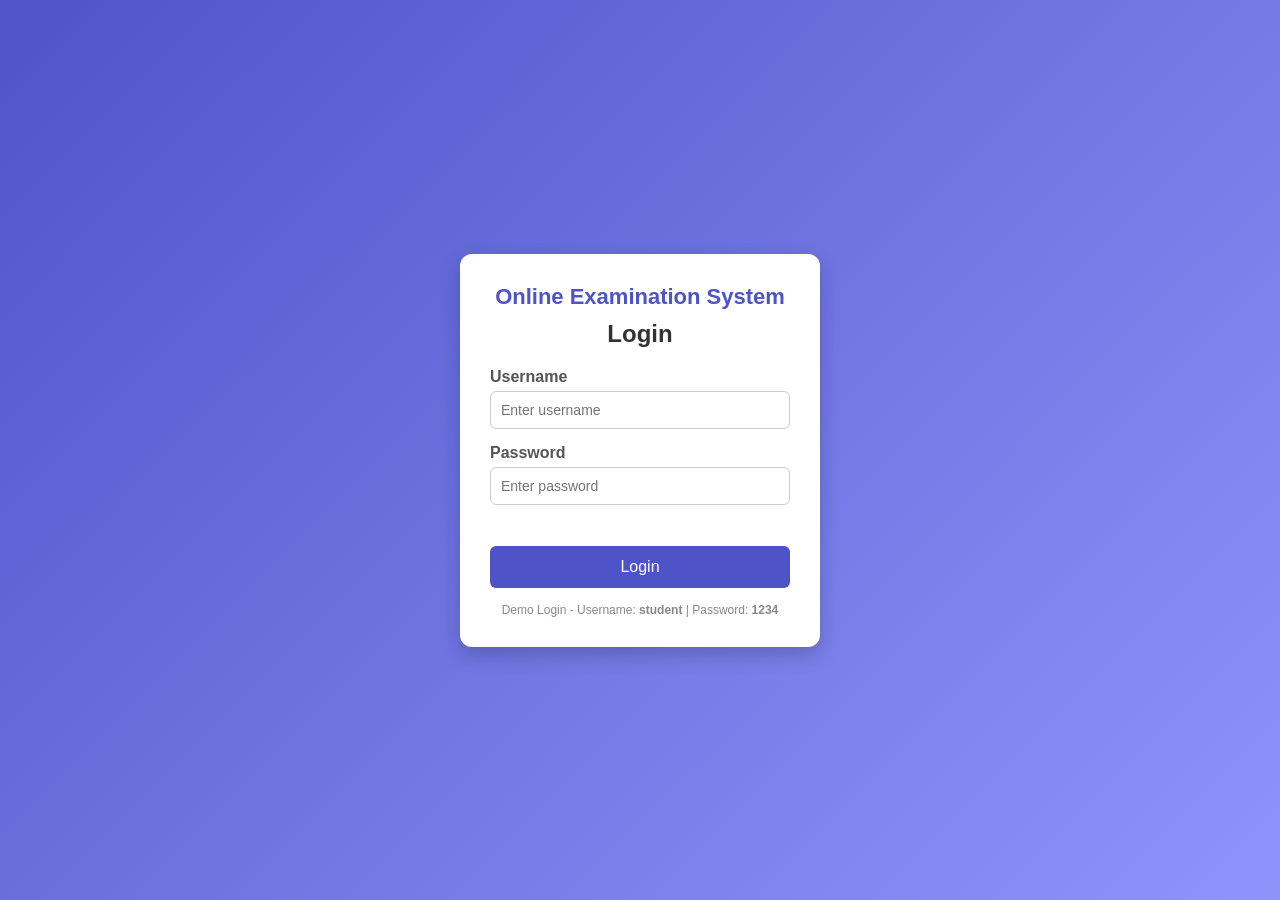
<file: index.html>
<!DOCTYPE html>
<html lang="en">
<head>
    <meta charset="UTF-8">
    <meta name="viewport" content="width=device-width, initial-scale=1.0">
    <title>Online Examination System - Login</title>
    <link rel="stylesheet" href="style.css">
</head>
<body>
    <div class="container">
        <div class="login-box">
            <h1>Online Examination System</h1>
            <h2>Login</h2>

            <form id="loginForm">
                <label for="username">Username</label>
                <input type="text" id="username" placeholder="Enter username" required>

                <label for="password">Password</label>
                <input type="password" id="password" placeholder="Enter password" required>

                <p id="errorMsg" class="error"></p>

                <button type="submit">Login</button>
            </form>

            <p class="hint">Demo Login - Username: <b>student</b> | Password: <b>1234</b></p>
        </div>
    </div>

    <script src="script.js"></script>
</body>
</html>
</file>
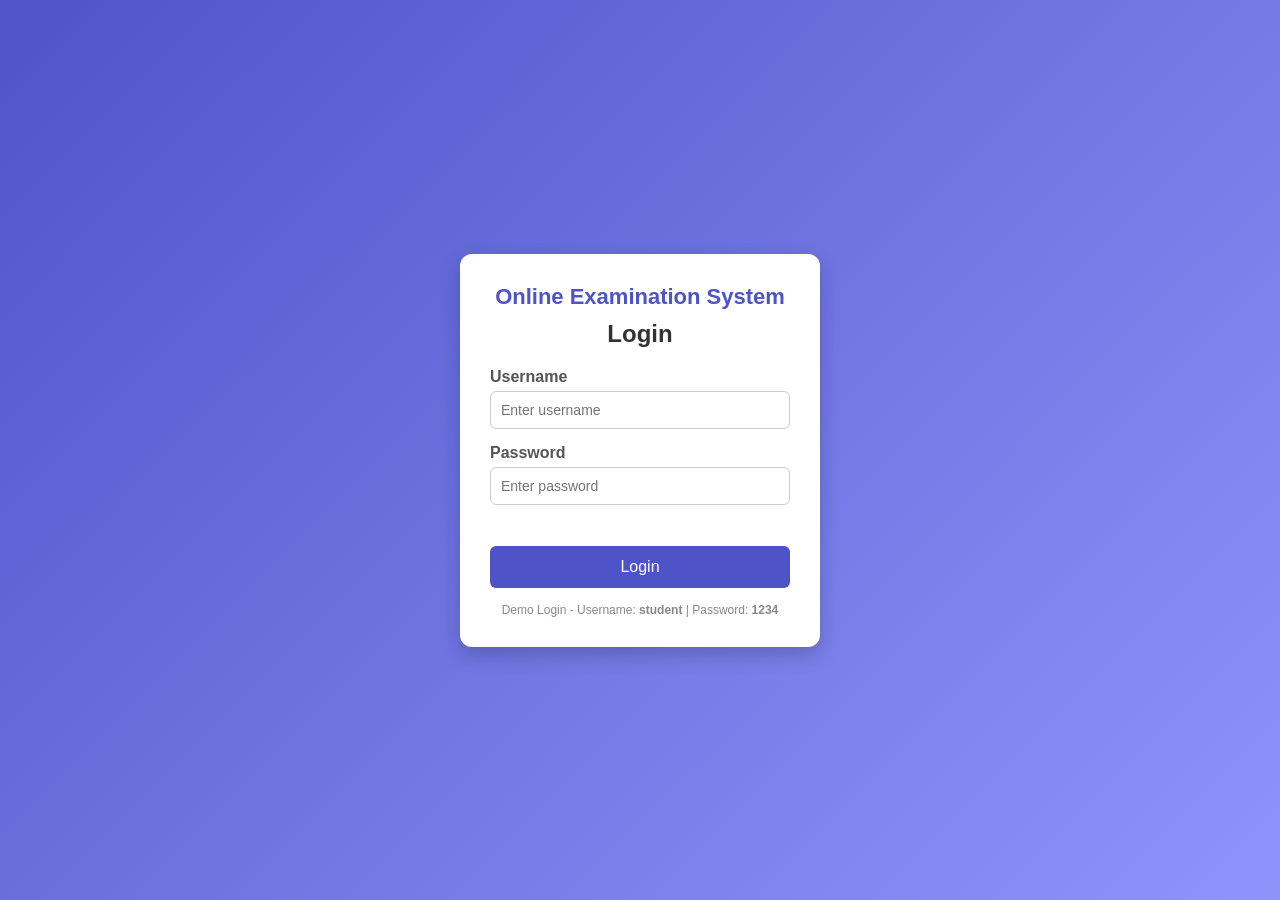
<file: exam.html>
<!DOCTYPE html>
<html lang="en">
<head>
    <meta charset="UTF-8">
    <meta name="viewport" content="width=device-width, initial-scale=1.0">
    <title>Online Examination System - Exam</title>
    <link rel="stylesheet" href="style.css">
</head>
<body>
    <div class="container">
        <div class="exam-box">
            <div class="exam-header">
                <h2>Online Exam</h2>
                <div class="timer" id="timer">Time Left: 05:00</div>
            </div>

            <div id="questionContainer"></div>

            <div class="nav-buttons">
                <button id="prevBtn">Previous</button>
                <button id="nextBtn">Next</button>
            </div>

            <button id="submitBtn">Submit Exam</button>
        </div>
    </div>

    <script src="script.js"></script>
</body>
</html>
</file>
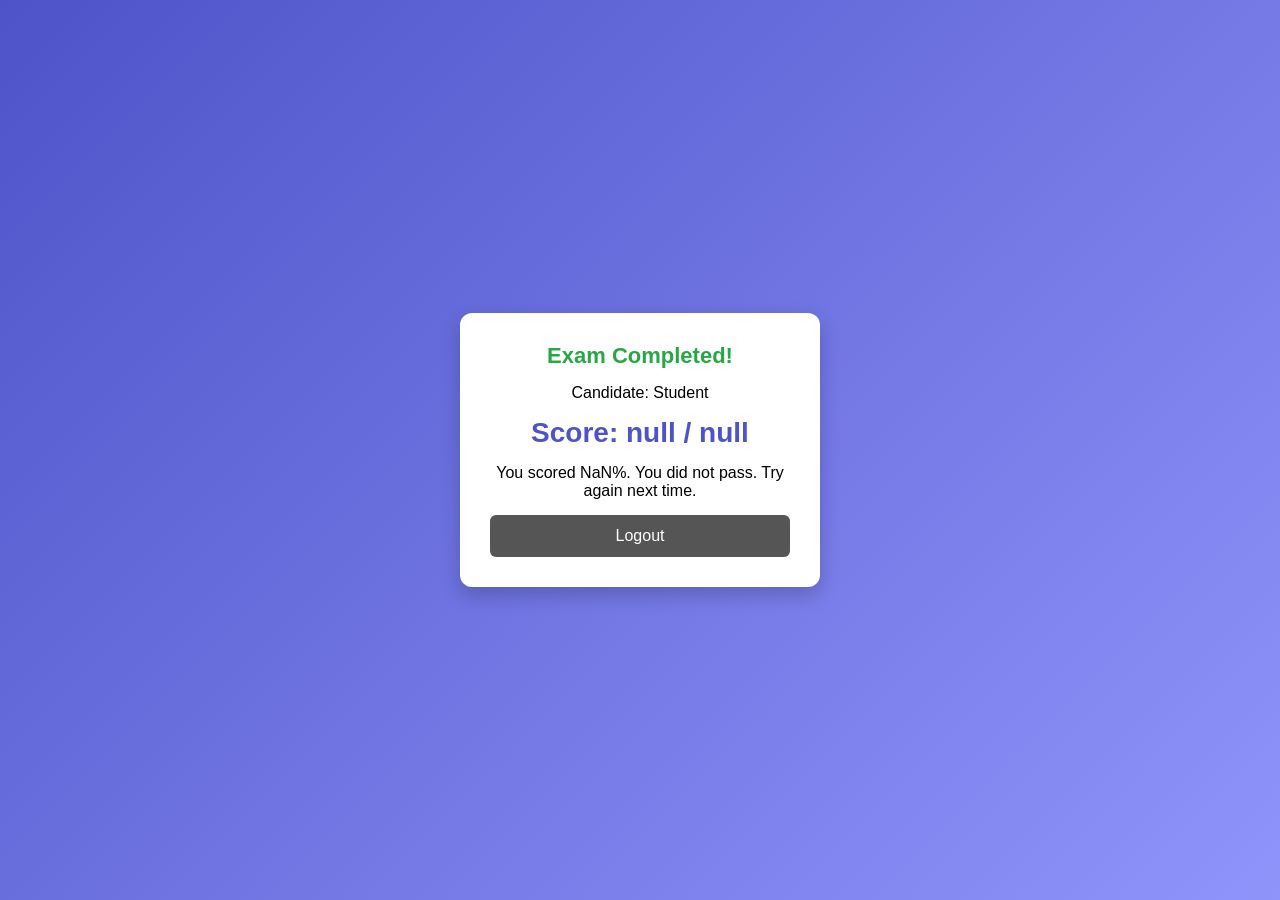
<file: result.html>
<!DOCTYPE html>
<html lang="en">
<head>
    <meta charset="UTF-8">
    <meta name="viewport" content="width=device-width, initial-scale=1.0">
    <title>Online Examination System - Result</title>
    <link rel="stylesheet" href="style.css">
</head>
<body>
    <div class="container">
        <div class="result-box">
            <h1>Exam Completed!</h1>
            <p id="resultUser"></p>
            <div class="score" id="scoreDisplay"></div>
            <p id="resultDetails"></p>
            <button id="logoutBtn">Logout</button>
        </div>
    </div>

    <script src="script.js"></script>
</body>
</html>
</file>
<file: style.css>
* {
    margin: 0;
    padding: 0;
    box-sizing: border-box;
    font-family: 'Segoe UI', Arial, sans-serif;
}

body {
    background: linear-gradient(135deg, #4e54c8, #8f94fb);
    min-height: 100vh;
    display: flex;
    align-items: center;
    justify-content: center;
}

.container {
    width: 100%;
    max-width: 400px;
    padding: 20px;
}

.login-box, .exam-box, .result-box {
    background: #ffffff;
    padding: 30px;
    border-radius: 12px;
    box-shadow: 0 8px 20px rgba(0,0,0,0.2);
    text-align: center;
}

h1 {
    color: #4e54c8;
    font-size: 22px;
    margin-bottom: 10px;
}

h2 {
    color: #333;
    margin-bottom: 20px;
}

label {
    display: block;
    text-align: left;
    margin-bottom: 5px;
    font-weight: bold;
    color: #555;
}

input {
    width: 100%;
    padding: 10px;
    margin-bottom: 15px;
    border: 1px solid #ccc;
    border-radius: 6px;
    font-size: 14px;
}

button {
    width: 100%;
    padding: 12px;
    background: #4e54c8;
    color: #fff;
    border: none;
    border-radius: 6px;
    font-size: 16px;
    cursor: pointer;
    transition: background 0.3s;
}

button:hover {
    background: #383e9e;
}

.error {
    color: red;
    font-size: 13px;
    margin-bottom: 10px;
    min-height: 16px;
}

.hint {
    margin-top: 15px;
    font-size: 12px;
    color: #888;
}

/* Exam Page Styles */
.exam-box {
    max-width: 600px;
    text-align: left;
}

.exam-header {
    display: flex;
    justify-content: space-between;
    align-items: center;
    margin-bottom: 20px;
    border-bottom: 2px solid #4e54c8;
    padding-bottom: 10px;
}

.timer {
    background: #ff4d4d;
    color: #fff;
    padding: 8px 16px;
    border-radius: 6px;
    font-weight: bold;
    font-size: 16px;
}

.question {
    margin-bottom: 20px;
}

.question h3 {
    margin-bottom: 10px;
    color: #333;
}

.options label {
    display: block;
    background: #f4f4f8;
    padding: 10px;
    margin-bottom: 8px;
    border-radius: 6px;
    cursor: pointer;
    font-weight: normal;
    transition: background 0.2s;
}

.options label:hover {
    background: #e0e0f8;
}

.options input[type="radio"] {
    width: auto;
    margin-right: 10px;
}

.nav-buttons {
    display: flex;
    justify-content: space-between;
    margin-top: 20px;
}

.nav-buttons button {
    width: 48%;
}

#submitBtn {
    background: #28a745;
}

#submitBtn:hover {
    background: #1e7e34;
}

/* Result Page */
.result-box h1 {
    color: #28a745;
    margin-bottom: 15px;
}

.result-box .score {
    font-size: 28px;
    font-weight: bold;
    color: #4e54c8;
    margin: 15px 0;
}

#logoutBtn {
    margin-top: 15px;
    background: #555;
}

#logoutBtn:hover {
    background: #333;
}
</file>
